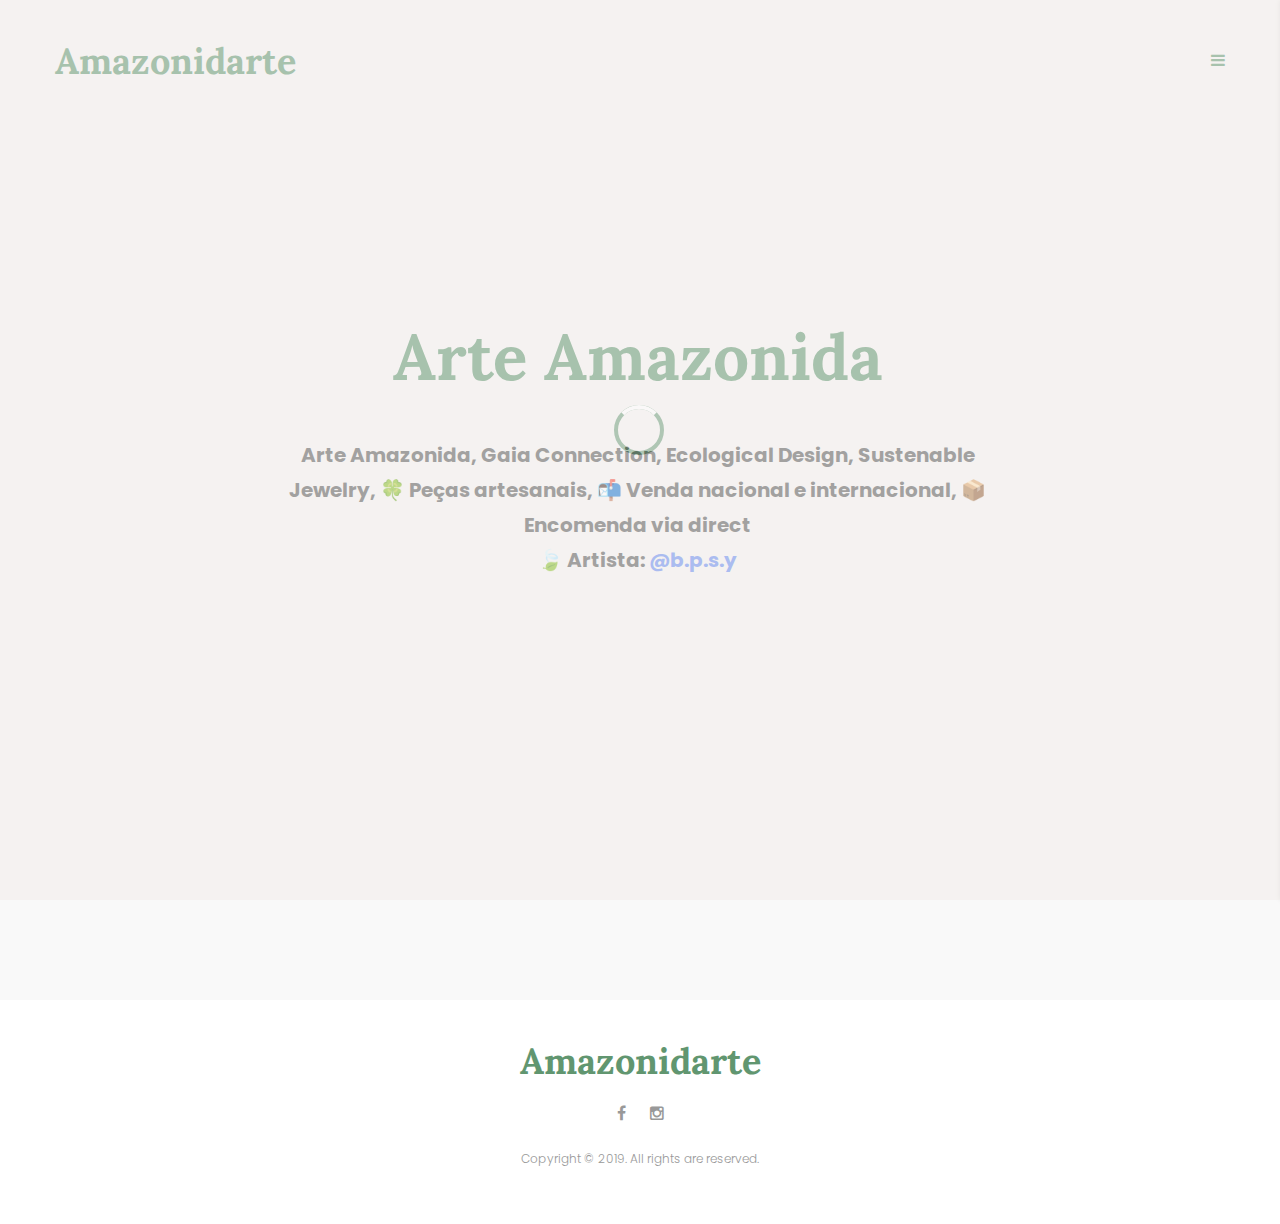
<file: index.html>
<!DOCTYPE html>
<html lang="pt-BR">
<head>
	
<script src="https://ajax.googleapis.com/ajax/libs/jquery/2.1.3/jquery.min.js" type="text/javascript"></script>
	<!-- set the encoding of your site -->
	<meta charset="UTF-8">
	<!-- set the viewport width and initial-scale on mobile devices -->
	<meta name="viewport" content="width=device-width, initial-scale=1.0">
	<!-- set the apple mobile web app capable -->
	<meta name="apple-mobile-web-app-capable" content="yes">
	<!-- set the HandheldFriendly -->
	<meta name="HandheldFriendly" content="True">
	<!-- set the apple mobile web app status bar style -->
	<meta name="apple-mobile-web-app-status-bar-style" content="black">
	<!-- set the description -->
	<meta name="description" content="Amazonidarte - Arte Amazonida, Gaia Connection, Ecological Design, Sustenable Jewelry, 🍀Peças artesanais, 📬Venda nacional e internacional, 📦Encomenda via direct">
	<meta name="keywords" content="Amazonidarte - Arte Amazonida, Gaia Connection, Ecological Design, Sustenable Jewelry, 🍀Peças artesanais, 📬Venda nacional e internacional, 📦Encomenda via direct">
	<meta name="author" content="Amazonidarte - Arte Amazonida, Gaia Connection, Ecological Design, Sustenable Jewelry, 🍀Peças artesanais, 📬Venda nacional e internacional, 📦Encomenda via direct">
	<!-- Page Title -->
	<title>Amazonidarte - Arte Amazonida, Gaia Connection, Ecological Design, Sustenable Jewelry, 🍀 Peças artesanais, 📬 Venda nacional e internacional, 📦 Encomenda via direct</title>
	<!-- include the site stylesheet -->
	<link href="https://fonts.googleapis.com/css?family=Lora:700%7cPoppins:300" rel="stylesheet">
	<!-- include the site stylesheet -->
	<link rel="stylesheet" href="css/bootstrap.css">
	<!-- include the site stylesheet -->
	<link rel="stylesheet" href="css/plugin-resets.css">
	<!-- include the site stylesheet -->
	<link rel="stylesheet" href="style.css">
	<!-- include the site stylesheet -->
	<link rel="stylesheet" href="css/responsive.css">
</head>
<body>
	<div id="wrapper">
		<div class="w1">
			<!-- start of preloader -->
			<div id="preloader" class="bg-grey">
				<div class="spinner spinner-round"></div>
			</div><!-- end of preloader -->
			<!-- start of page header -->
			<header id="header" class="nospace">
				<div class="holder bg-grey">
					<div class="container">
						<div class="row">
							<div class="col-xs-12">
								<!-- logo -->
								<a href="https://www.instagram.com/amazonidarte/" class="logo pull-left">Amazonidarte</a>
								<a href="#" class="menu-opener pull-right fa fa-bars"></a>
							</div>
						</div>
					</div>
				</div>
			</header><!-- end of page header -->
			<!-- start of side-bar -->
			<div class="side-bar bg-white side-push">
				<!-- logo -->
				<a href="#" class="logo pull-left">Amazonidarte</a>
				<!-- start of page navigation -->
				<nav id="nav">
					<ul class="list-unstyled">
						<li><a href="index.html">Início</a>
						</li>
						<li><a href="sobre.html">Sobre</a></li>
						<li><a href="contato.html">Contato</a></li>
					</ul>
				</nav><!-- end of page navigation -->
				<!-- footer of the page start here -->
				<footer class="footer">
					<!-- start of social -->
					<ul class="list-inline social">
						<li><a href="http://facebook.com/amazonidarte"><i class="fa fa-facebook" aria-hidden="true"></i></a></li>
						<li><a href="https://www.instagram.com/amazonidarte/"><i class="fa fa-instagram" aria-hidden="true"></i></a></li>
					</ul><!-- end of social -->
					<p>Copyright © 2019. Defremont Template.</p>
				</footer><!-- footer of the page end here -->
			</div><!-- end of side-bar -->
			<!-- main content wrapping section start here -->
			<main id="main">
				<!-- start of main-banner -->
				<section class="main-banner text-center section bg-grey center full" style="background-image: url(https://i.ibb.co/WnJDGLn/Untitled.jpg);">
					<div class="container">
						<div class="row">
							<div class="col-xs-12">
								<div class="caption">
									<div class="holder">
										<h1 class="heading">Arte Amazonida</h1>
										<p><b>Arte Amazonida, Gaia Connection, Ecological Design, Sustenable Jewelry, 🍀 Peças artesanais, 📬 Venda nacional e internacional, 📦 Encomenda via direct <br/> 🍃 Artista: <a href="https://www.instagram.com/b.p.s.y/">@b.p.s.y</a></b></p>
									</div>
								</div>
							</div>
						</div>
					</div>
				</section><!-- end of main-banner -->
				<div class="container">
					<!-- <div class="row">
						<div class="col-xs-12 pad-top-lg">
							<ul class="isotop-filter list-inline text-uppercase text-center mar-bottom-sm">
								<li class="active"><a href="#">Todos</a></li>
								<li><a href="#" data-filter=".filter1">Insetos</a></li>
								<li><a href="#" data-filter=".filter2">Plantas</a></li>
								<li><a href="#" data-filter=".filter3">Misto</a></li>
								<li><a href="#" data-filter=".filter4">Minerais</a></li>
							</ul>
						</div>
					</div> -->
				<!-- SnapWidget -->
			
				<script type="text/javascript">
					$(function(){
						// first script to pull posts
					  var accessToken = '5992881690.5f6d11e.3c1a633ac05e4a28b3f6907459359355'; // use your own token
					  $.getJSON('https://api.instagram.com/v1/users/self/media/recent/?access_token='+accessToken+'&callback=?',function (insta) {
						  
						$.each(insta.data,function (photos,src) {
						  if ( photos === 20 ) { return false; }
						  $('<a class="post2" href="' 
						  + this.link +
						  '"> <img src=" '
							+ this.images.low_resolution.url + 
							'" /><div class="innerText">'
							+ this.caption.text.substr(0, 100) + '...' +
							'</div></a>'
							).appendTo('#instafeed');
						}); 
					  });
					
});
				</script>
				<div class="header">
					  <div id="wrapper2">
						<div id="instafeed"></div>
					  </div>
				  </div>				  
				</div>
			</main><!-- main content wrapping section end here -->
			<!-- footer of the page start here -->
			<footer id="footer" class="bg-white">
				<div class="container">
					<div class="row">
						<div class="col-xs-12 text-center">
							<a href="#" class="logo">Amazonidarte</a>
							<!-- start of social -->
							<ul class="list-inline social">
								<li><a href="http://facebook.com/amazonidarte"><i class="fa fa-facebook" aria-hidden="true"></i></a></li>
								<li><a href="https://www.instagram.com/amazonidarte/"><i class="fa fa-instagram" aria-hidden="true"></i></a></li>
							</ul><!-- end of social -->
							<p>Copyright © 2019. All rights are reserved.</p>
						</div>
					</div>
				</div>
			</footer><!-- footer of the page end here -->
		</div>
		<!-- Back Top of the page -->
	    <span id="back-top" class="fa fa-angle-up main-bg-color"></span>
	</div>
	<script src="js/jquery.js"></script>
	<script src="js/plugins.js" defer></script>
	<script src="js/jquery.main.js" defer></script>
</body>
</html>
</file>
<file: style.css>
/*
Theme Name: Them - Minimal and Creative Portfolio HTML Template
Author: Htmlbeans
Author URI: 
Version: 1.0
Text Domain: Them - Minimal and Creative Portfolio
Tags: one-column, two-columns
Theme URI:
*/

/*------------------------------------------------------------------

1. import files
2. Global style classes
3. main wrapper styles / #wrapper
4. main styles / #main
5. page header styles / #header
6. page logo styles / .logo
7. page navigation styles / #nav
8. page sidebar styles / .side-bar
9. page main banner styles / .main-banner
10. page item styles / .item
11. page isotop filter styles / .isotop-filter
12. page portfolio box styles / .portfolio-box
13. page isotop box styles / .isotop-box
14. page social styles / .social
15. page footer styles / #footer
16. page fullscreen slider styles / .fullscreen-slider
17. page fullscreen slider 2 styles / .fullscreen-slider2
18. page main slider styles / .main-slider
19. page port view styles / .port-view
20. page portfolio detail styles / .portfolio-detail
21. page footer detail styles / .footer-detail
22. page page header styles / .page-header
23. page post styles / .post
24. page post more styles / .post-more
25. page contact section styles / .contact-section
26. page contact form styles / .contact-form
27	. page team styles / .team
28. page widget styles / .widget

-------------------------------------------------------------------*/

/*------------------------------------------------------------------
	1. import files
-------------------------------------------------------------------*/

@import url(https://fonts.googleapis.com/css?family=Raleway:300,400,700);


.post2 {
	font-size: 15px !important;
	line-height: 20px !important;
	max-width: 100%;
	min-height: 350px;
  text-decoration: none;
  text-align: center;
  transition: color 0.25s ease;
  border-radius: 0.3em;
  border: 1px solid gainsboro;
  float: left;
  color: #a5a5a5;
  box-shadow: 0 2px 4px #e6e6e6;
  background: #f6f6f6;
  display: inline-block;
  margin: 0 2px 15px;
  column-break-inside: avoid;
  opacity: 1;
  transition: all 0.2s ease;
}
.post2:hover {
  color: #619670;
  border-color: #a5a5a5;
}
.post2 img {
  width: 100%;
  max-width: 100%;
  border-radius: 3px;
}
.post2 .innerText{
margin: 10px;
}
#wrapper2 {
  width: 95%;
  max-width: 1400px;
  min-width: 100%;
  margin: 50px auto;
}
#instafeed {
  column-count: 3;
  column-gap: 15px;
  column-fill: auto;
}
.post2 p {
  font: 16px Arial, sans-serif;
  color: #333;
  margin: 0;
}
@media (min-width: 320px) {
  #instafeed {
    column-count: 1;
  }
}
@media (max-width: 320px) {
  #instafeed {
    column-count: 1;
  }
}
@media (min-width: 480px) {
  #instafeed {
    column-count: 2;
  }
}
@media (min-width: 780px) {
  #instafeed {
    column-count: 3;
  }
}
@media (min-width: 960px) {
  #instafeed {
    column-count: 4;
  }
}
@media (min-width: 1100px) {
  #instafeed {
    column-count: 5;
  }
}


.clearfix:after,
.widget:after,
.search-form:after,
.post-password-form p:after,
.navigation-single:after {
	content: "";
	display: block;
	clear: both;
}

.menu-opener2,
.menu-opener,
.top-nav a,
.isotop-filter a,
.load-more,
.social a {
	-webkit-transition: all .3s ease-in-out;
	transition: all .3s ease-in-out;
}

.ellipsis {
	white-space: nowrap; /* 1 */
	text-overflow: ellipsis; /* 2 */
	overflow: hidden;
}

img {
	max-width: 100%;
	height: auto;
}

.comment-form input[type="text"],
.search-form input[type="text"],
.post-password-form input[type="text"],
.comment-form
input[type="tel"],
.search-form
input[type="tel"],
.post-password-form
input[type="tel"],
.comment-form
input[type="email"],
.search-form
input[type="email"],
.post-password-form
input[type="email"],
.comment-form
input[type="search"],
.search-form
input[type="search"],
.post-password-form
input[type="search"],
.comment-form
input[type="password"],
.search-form
input[type="password"],
.post-password-form
input[type="password"],
.comment-form
input[type="url"],
.search-form
input[type="url"],
.post-password-form
input[type="url"],
.comment-form
input[type="date"],
.search-form
input[type="date"],
.post-password-form
input[type="date"],
.comment-form
textarea,
.search-form
textarea,
.post-password-form
textarea {
	-webkit-appearance: none;
	-webkit-border-radius: 0;
	border: 1px solid #999;
	padding: .5em .7em;
}

.comment-form input[type="text"]:focus,
.search-form input[type="text"]:focus,
.post-password-form input[type="text"]:focus,
.comment-form
  input[type="tel"]:focus,
.search-form
  input[type="tel"]:focus,
.post-password-form
  input[type="tel"]:focus,
.comment-form
  input[type="email"]:focus,
.search-form
  input[type="email"]:focus,
.post-password-form
  input[type="email"]:focus,
.comment-form
  input[type="search"]:focus,
.search-form
  input[type="search"]:focus,
.post-password-form
  input[type="search"]:focus,
.comment-form
  input[type="password"]:focus,
.search-form
  input[type="password"]:focus,
.post-password-form
  input[type="password"]:focus,
.comment-form
  input[type="url"]:focus,
.search-form
  input[type="url"]:focus,
.post-password-form
  input[type="url"]:focus,
.comment-form
  input[type="date"]:focus,
.search-form
  input[type="date"]:focus,
.post-password-form
  input[type="date"]:focus,
.comment-form
  textarea:focus,
.search-form
  textarea:focus,
.post-password-form
  textarea:focus {
	border-color: #333;
}

.comment-form input[type="text"]::-webkit-input-placeholder,
.search-form input[type="text"]::-webkit-input-placeholder,
.post-password-form input[type="text"]::-webkit-input-placeholder,
.comment-form
  input[type="tel"]::-webkit-input-placeholder,
.search-form
  input[type="tel"]::-webkit-input-placeholder,
.post-password-form
  input[type="tel"]::-webkit-input-placeholder,
.comment-form
  input[type="email"]::-webkit-input-placeholder,
.search-form
  input[type="email"]::-webkit-input-placeholder,
.post-password-form
  input[type="email"]::-webkit-input-placeholder,
.comment-form
  input[type="search"]::-webkit-input-placeholder,
.search-form
  input[type="search"]::-webkit-input-placeholder,
.post-password-form
  input[type="search"]::-webkit-input-placeholder,
.comment-form
  input[type="password"]::-webkit-input-placeholder,
.search-form
  input[type="password"]::-webkit-input-placeholder,
.post-password-form
  input[type="password"]::-webkit-input-placeholder,
.comment-form
  input[type="url"]::-webkit-input-placeholder,
.search-form
  input[type="url"]::-webkit-input-placeholder,
.post-password-form
  input[type="url"]::-webkit-input-placeholder,
.comment-form
  input[type="date"]::-webkit-input-placeholder,
.search-form
  input[type="date"]::-webkit-input-placeholder,
.post-password-form
  input[type="date"]::-webkit-input-placeholder,
.comment-form
  textarea::-webkit-input-placeholder,
.search-form
  textarea::-webkit-input-placeholder,
.post-password-form
  textarea::-webkit-input-placeholder {
	color: #ccc;
}

.comment-form input[type="text"]::-moz-placeholder,
.search-form input[type="text"]::-moz-placeholder,
.post-password-form input[type="text"]::-moz-placeholder,
.comment-form
  input[type="tel"]::-moz-placeholder,
.search-form
  input[type="tel"]::-moz-placeholder,
.post-password-form
  input[type="tel"]::-moz-placeholder,
.comment-form
  input[type="email"]::-moz-placeholder,
.search-form
  input[type="email"]::-moz-placeholder,
.post-password-form
  input[type="email"]::-moz-placeholder,
.comment-form
  input[type="search"]::-moz-placeholder,
.search-form
  input[type="search"]::-moz-placeholder,
.post-password-form
  input[type="search"]::-moz-placeholder,
.comment-form
  input[type="password"]::-moz-placeholder,
.search-form
  input[type="password"]::-moz-placeholder,
.post-password-form
  input[type="password"]::-moz-placeholder,
.comment-form
  input[type="url"]::-moz-placeholder,
.search-form
  input[type="url"]::-moz-placeholder,
.post-password-form
  input[type="url"]::-moz-placeholder,
.comment-form
  input[type="date"]::-moz-placeholder,
.search-form
  input[type="date"]::-moz-placeholder,
.post-password-form
  input[type="date"]::-moz-placeholder,
.comment-form
  textarea::-moz-placeholder,
.search-form
  textarea::-moz-placeholder,
.post-password-form
  textarea::-moz-placeholder {
	opacity: 1;
	color: #ccc;
}

.comment-form input[type="text"]:-moz-placeholder,
.search-form input[type="text"]:-moz-placeholder,
.post-password-form input[type="text"]:-moz-placeholder,
.comment-form
  input[type="tel"]:-moz-placeholder,
.search-form
  input[type="tel"]:-moz-placeholder,
.post-password-form
  input[type="tel"]:-moz-placeholder,
.comment-form
  input[type="email"]:-moz-placeholder,
.search-form
  input[type="email"]:-moz-placeholder,
.post-password-form
  input[type="email"]:-moz-placeholder,
.comment-form
  input[type="search"]:-moz-placeholder,
.search-form
  input[type="search"]:-moz-placeholder,
.post-password-form
  input[type="search"]:-moz-placeholder,
.comment-form
  input[type="password"]:-moz-placeholder,
.search-form
  input[type="password"]:-moz-placeholder,
.post-password-form
  input[type="password"]:-moz-placeholder,
.comment-form
  input[type="url"]:-moz-placeholder,
.search-form
  input[type="url"]:-moz-placeholder,
.post-password-form
  input[type="url"]:-moz-placeholder,
.comment-form
  input[type="date"]:-moz-placeholder,
.search-form
  input[type="date"]:-moz-placeholder,
.post-password-form
  input[type="date"]:-moz-placeholder,
.comment-form
  textarea:-moz-placeholder,
.search-form
  textarea:-moz-placeholder,
.post-password-form
  textarea:-moz-placeholder {
	color: #ccc;
}

.comment-form input[type="text"]:-ms-input-placeholder,
.search-form input[type="text"]:-ms-input-placeholder,
.post-password-form input[type="text"]:-ms-input-placeholder,
.comment-form
  input[type="tel"]:-ms-input-placeholder,
.search-form
  input[type="tel"]:-ms-input-placeholder,
.post-password-form
  input[type="tel"]:-ms-input-placeholder,
.comment-form
  input[type="email"]:-ms-input-placeholder,
.search-form
  input[type="email"]:-ms-input-placeholder,
.post-password-form
  input[type="email"]:-ms-input-placeholder,
.comment-form
  input[type="search"]:-ms-input-placeholder,
.search-form
  input[type="search"]:-ms-input-placeholder,
.post-password-form
  input[type="search"]:-ms-input-placeholder,
.comment-form
  input[type="password"]:-ms-input-placeholder,
.search-form
  input[type="password"]:-ms-input-placeholder,
.post-password-form
  input[type="password"]:-ms-input-placeholder,
.comment-form
  input[type="url"]:-ms-input-placeholder,
.search-form
  input[type="url"]:-ms-input-placeholder,
.post-password-form
  input[type="url"]:-ms-input-placeholder,
.comment-form
  input[type="date"]:-ms-input-placeholder,
.search-form
  input[type="date"]:-ms-input-placeholder,
.post-password-form
  input[type="date"]:-ms-input-placeholder,
.comment-form
  textarea:-ms-input-placeholder,
.search-form
  textarea:-ms-input-placeholder,
.post-password-form
  textarea:-ms-input-placeholder {
	color: #ccc;
}

.comment-form input[type="text"].placeholder,
.search-form input[type="text"].placeholder,
.post-password-form input[type="text"].placeholder,
.comment-form
  input[type="tel"].placeholder,
.search-form
  input[type="tel"].placeholder,
.post-password-form
  input[type="tel"].placeholder,
.comment-form
  input[type="email"].placeholder,
.search-form
  input[type="email"].placeholder,
.post-password-form
  input[type="email"].placeholder,
.comment-form
  input[type="search"].placeholder,
.search-form
  input[type="search"].placeholder,
.post-password-form
  input[type="search"].placeholder,
.comment-form
  input[type="password"].placeholder,
.search-form
  input[type="password"].placeholder,
.post-password-form
  input[type="password"].placeholder,
.comment-form
  input[type="url"].placeholder,
.search-form
  input[type="url"].placeholder,
.post-password-form
  input[type="url"].placeholder,
.comment-form
  input[type="date"].placeholder,
.search-form
  input[type="date"].placeholder,
.post-password-form
  input[type="date"].placeholder,
.comment-form
  textarea.placeholder,
.search-form
  textarea.placeholder,
.post-password-form
  textarea.placeholder {
	color: #ccc;
}

.widget {
	margin-bottom: 1.2em;
}

.widget ul {
	padding-left: 2em;
}

.widget select {
	min-width: 150px;
}

.comment-form label {
	display: block;
	padding-bottom: 4px;
}

.comment-form textarea {
	overflow: auto;
	margin: 0;
	height: 120px;
	min-height: 120px;
}

.comment-form textarea,
.comment-form input[type="text"] {
	margin: 0 4px 0 0;
	width: 300px;
}

.comment-form input[type="submit"] {
	display: block;
	float: none;
}

.post-password-form label {
	display: block;
}

.post-password-form input[type="password"] {
	margin: 0 4px 0 0;
	width: 300px;
}

.search-form input {
	float: left;
	height: 2em;
}

.search-form input[type="search"] {
	margin: 0 4px 0 0;
	width: 150px;
}

.post-password-form input {
	float: left;
	height: 2em;
}

.post-password-form input[type="password"] {
	width: 150px;
}

.comment-form input[type="submit"],
.post-password-form input[type="submit"],
.search-form input[type="submit"] {
	background: #333;
	color: #fff;
	height: 2em;
	border: none;
	padding: 0 .5em;
}

.comment-form input[type="submit"]:hover,
.post-password-form input[type="submit"]:hover,
.search-form input[type="submit"]:hover {
	opacity: .8;
}

.commentlist {
	margin: 0 0 1.2em;
}

.commentlist .edit-link {
	margin: 0;
}

.commentlist .avatar-holder {
	float: left;
	margin: 0 1.2em 4px 0;
}

.commentlist-item .commentlist-item {
	padding: 0;
}

.comment,
.commentlist-holder {
	overflow: hidden;
}

.commentlist-item .commentlist-item,
.commentlist-item + .commentlist-item {
	padding-top: 1.2em;
}

.widget_calendar #next {
	text-align: right;
}

.gallery-item dt {
	float: none;
	padding: 0;
}

.navigation,
.navigation-comments {
	position: relative;
	vertical-align: middle;
	margin-bottom: 1.2em;
}

.navigation .screen-reader-text,
.navigation-comments .screen-reader-text {
	position: absolute;
	left: -99999px;
}

.navigation .page-numbers,
.navigation-comments .page-numbers {
	display: inline-block;
	vertical-align: middle;
	padding: 0 .4em;
}

.navigation .next,
.navigation .prev,
.navigation-comments .next,
.navigation-comments .prev {
	display: inline-block;
	vertical-align: middle;
	max-width: 50%;
	background: #666;
	color: #fff;
	padding: .4em;
	text-decoration: none;
}

.navigation-single {
	margin-bottom: 1.2em;
}

.navigation-single .next,
.navigation-single .prev {
	float: left;
	vertical-align: middle;
	max-width: 50%;
	background: #666;
	color: #fff;
	text-decoration: none;
}

.navigation-single .next a,
.navigation-single .prev a {
	color: inherit;
	text-decoration: none;
	padding: .4em;
	display: block;
}

.navigation-single .next {
	float: right;
}

.wp-caption {
	max-width: 100%;
	clear: both;
	border: 1px solid #ccc;
	padding: .4em;
	margin-bottom: 1.2em;
}

.wp-caption img {
	margin: 0;
	vertical-align: top;
}

.wp-caption p {
	margin: .4em 0 0;
}

div.aligncenter {
	margin: 0 auto 1.2em;
}

img.aligncenter {
	display: block;
	margin: 0 auto;
}

.alignleft {
	float: left;
	margin: 0 1.2em 4px 0;
}

.alignright {
	float: right;
	margin: 0 0 4px 1.2em;
}

.mejs-container {
	margin-bottom: 1.2em;
}

.wp-caption-text,
.gallery,
.alignnone,
.gallery-caption,
.sticky,
.bypostauthor {
	height: auto;
}

/*------------------------------------------------------------------
	2. Global style classes
-------------------------------------------------------------------*/

.bg-grey {
	background-color: #f5f2f1;
}

.bg-grey2 {
	background-color: #f9f9f9;
}

.bg-white {
	background-color: #fff;
}

.bg-img-full {
	background-repeat: no-repeat;
	background-position: center;
	background-size: cover;
}

.bg-img-parallax {
	background-attachment: fixed;
}

.overlay {
	top: 0;
	left: 0;
	right: 0;
	bottom: 0;
	opacity: .75;
	position: absolute;
	pointer-events: none;
	background-color: #000;
}

.section {
	width: 100%;
	overflow: hidden;
	position: relative;
}

.mar-top-xs {
	margin-top: 30px;
}

.mar-top-sm {
	margin-top: 60px;
}

.mar-top-md {
	margin-top: 90px;
}

.pad-top-xs {
	padding-top: 30px;
}

.pad-top-sm {
	padding-top: 60px;
}

.pad-top-md {
	padding-top: 90px;
}

.mar-top-lg {
	margin-top: 185px;
}

.pad-top-lg {
	padding-top: 185px;
}

.pad-top-xs2 {
	padding-top: 12px;
}

.margin-zero {
	margin: 0 !important;
}

.mar-bottom-xs {
	margin-bottom: 30px;
}

.mar-bottom-sm {
	margin-bottom: 60px;
}

.mar-bottom-md {
	margin-bottom: 90px;
}

.pad-bottom-sm {
	padding-bottom: 60px;
}

.pad-bottom-xs {
	padding-bottom: 30px;
}

.pad-bottom-md {
	padding-bottom: 90px;
}

.mar-bottom-lg {
	margin-bottom: 185px;
}

.pad-bottom-lg {
	padding-bottom: 185px;
}

.visible-xs {
	display: none !important;
}

body {
	font-weight: 300;
	-moz-osx-font-smoothing: grayscale;
	-webkit-font-smoothing: antialiased;
}

.img-responsive2 {
	width: 100%;
	height: auto;
	display: block;
}

a {
	outline: 0 !important;
}

/*------------------------------------------------------------------
	3. main wrapper styles / #wrapper
-------------------------------------------------------------------*/

#wrapper {
	width: 100%;
	overflow: hidden;
	position: relative;
}

/*------------------------------------------------------------------
	4. main styles / #main
-------------------------------------------------------------------*/

#main {
	overflow: hidden;
	position: relative;
}

.w1 {
	position: relative;
	-webkit-transition: all ease .3s;
	transition: all ease .3s;
}

.nav-active .side-bar.side-push {
	margin-right: 0;
}

.nav-active .w1 {
	margin-right: 350px;
	margin-left: -350px;
}

.nav-active .w1.add {
	margin-left: 0;
	margin-right: 0;
}

.nav-active #header.sticky .holder {
	margin-right: 350px;
	margin-left: -350px;
}

.nav-active #header .logo {
	opacity: 0;
}

.nav-active .side-bar.style-full {
	opacity: 1;
	visibility: visible;
}

.nav-active2 .menu-opener2 {
	opacity: 0;
}

.nav-active2 #header #nav.style2 {
	opacity: 1;
	visibility: visible;
	-webkit-transform: translateX(0);
	-ms-transform: translateX(0);
	transform: translateX(0);
}

/*------------------------------------------------------------------
	5. page header styles / #header
-------------------------------------------------------------------*/

#header {
	z-index: 2;
	position: relative;
}

#header .holder {
	padding: 41px 0;
	-webkit-transition: all ease .3s;
	transition: all ease .3s;
}

#header #nav {
	float: right;
	font-size: 14px;
	font-weight: 300;
	line-height: 32px;
}

#header #nav.style2 {
	opacity: 0;
	visibility: hidden;
	-webkit-transition: all ease .3s;
	transition: all ease .3s;
	-webkit-transform: translateX(150px);
	-ms-transform: translateX(150px);
	transform: translateX(150px);
}

#header #nav li {
	margin: 0;
	padding: 6px 18px;
	position: relative;
	vertical-align: top;
}

#header #nav li:hover .drop {
	opacity: 1;
	visibility: visible;
	-webkit-transform: translateY(0);
	-ms-transform: translateY(0);
	transform: translateY(0);
}

#header #nav li:hover > a {
	color: #bcaaa4;
}

#header #nav a {
	display: block;
}

#header #nav a:hover {
	color: #bcaaa4;
}

#header #nav .drop {
	left: 0;
	top: 100%;
	opacity: 0;
	width: 160px;
	padding: 10px 0;
	position: absolute;
	visibility: hidden;
	background: #619670;
	-webkit-transition: all ease .3s;
	transition: all ease .3s;
	-webkit-transform: translateY(50px);
	-ms-transform: translateY(50px);
	transform: translateY(50px);
}

#header #nav .drop.add {
	width: 210px;
}

#header #nav .drop li {
	padding: 0;
}

#header #nav .drop a {
	color: #fff;
	display: block;
	padding: 0 20px;
	-webkit-transition: all ease .3s;
	transition: all ease .3s;
}

#header #nav .drop a:hover {
	color: #bcaaa4;
}

#header.nospace .holder {
	top: 0;
	left: 0;
	right: 0;
	position: absolute;
}

#header.sticky .holder {
	padding: 20px 0;
	position: fixed;
	background: #f5f2f1;
	box-shadow: 0 0 20px rgba(0, 0, 0, .2);
}

/*------------------------------------------------------------------
	6. page logo styles / .logo
-------------------------------------------------------------------*/

.logo {
	color: #619670;
	-webkit-transition: all ease .4s;
	transition: all ease .4s;
	font: 700 36px/40px "Lora", "Helvetica Neue", Helvetica, Arial, sans-serif;
}

.logo a {
	color: #619670;
	-webkit-transition: all ease .4s;
	transition: all ease .4s;
}

.menu-opener2,
.menu-opener {
	color: #619670;
	font-size: 16px;
	line-height: 40px;
}

/*------------------------------------------------------------------
	7. page navigation styles / #nav
-------------------------------------------------------------------*/

#nav {
	font-weight: 500;
}

#nav ul {
	margin: 0;
}

#nav li {
	margin: 0 0 8px;
}

#nav .drop {
	margin: 0 0 11px;
	font-weight: 300;
	padding-left: 5.7%;
}

#nav .drop li {
	margin: 0;
}

#nav .drop a {
	color: #999;
}

#nav a {
	color: #595959;
	-webkit-transition: all ease .3s;
	transition: all ease .3s;
}

/*------------------------------------------------------------------
	8. page sidebar styles / .side-bar
-------------------------------------------------------------------*/

.side-bar {
	z-index: 2;
	float: left;
	width: 18.3%;
	height: 100vh;
	min-width: 260px;
	overflow-y: auto;
	position: relative;
	box-shadow: 0 0 5px rgba(0, 0, 0, .1);
}

.side-bar:after {
	top: 0;
	left: 0;
	right: 0;
	content: "";
	height: 110px;
	background: #fff;
	position: absolute;
}

.side-bar:before {
	left: 0;
	right: 0;
	bottom: 0;
	z-index: 1;
	content: "";
	height: 150px;
	background: #fff;
	position: absolute;
}

.side-bar .logo {
	top: 65px;
	left: 14%;
	z-index: 2;
	position: absolute;
	background: #fff;
}

.side-bar #nav {
	width: 100%;
	height: 100vh;
	display: table;
	overflow-y: auto;
	vertical-align: middle;
}

.side-bar #nav > ul {
	display: table-cell;
	vertical-align: middle;
	padding: 40px 5% 80px 13.5%;
}

.side-bar #nav .drop-link {
	position: relative;
	vertical-align: top;
	display: inline-block;
}

.side-bar #nav .drop-link:after {
	width: 6px;
	height: 6px;
	content: " ";
	margin: -1px 0 0 10px;
	display: inline-block;
	vertical-align: middle;
	border: solid #595959;
	border-width: 1px 1px 0 0;
	-webkit-transition: all ease .3s;
	transition: all ease .3s;
	-webkit-transform: rotate(45deg);
	-ms-transform: rotate(45deg);
	transform: rotate(45deg);
}

.side-bar #nav .drop-link.active:after {
	margin: -5px 0 0 10px;
	-webkit-transform: rotate(135deg);
	-ms-transform: rotate(135deg);
	transform: rotate(135deg);
}

.side-bar #nav .drop {
	display: none;
}

.side-bar .footer {
	right: 0;
	padding: 0;
	z-index: 2;
	left: 13.9%;
	bottom: 55px;
	color: #999;
	position: absolute;
}

.side-bar .footer p {
	font-size: 12px;
	letter-spacing: .6px;
}

.side-bar .social {
	padding: 0 0 19px;
}

.side-bar .social li {
	padding: 0 5.6% 0 0;
}

.side-bar .close {
	top: 40px;
	left: 50%;
	z-index: 3;
	color: #999;
	position: fixed;
	-webkit-transition: all .3s ease .3s;
	transition: all .3s ease .3s;
	-webkit-transform: translateX(-50%);
	-ms-transform: translateX(-50%);
	transform: translateX(-50%);
}

.side-bar .close:hover {
	color: #bcaaa4;
}

.side-bar.side-push {
	top: 0;
	right: 0;
	bottom: 0;
	width: 350px;
	position: fixed;
	margin-right: -350px;
	-webkit-transition: all ease .3s;
	transition: all ease .3s;
}

.side-bar.style-full {
	left: 0;
	right: 0;
	opacity: 0;
	width: 100%;
	font-size: 24px;
	position: fixed;
	line-height: 36px;
	visibility: hidden;
	-webkit-transition: all ease .3s;
	transition: all ease .3s;
}

.side-bar.style-full:after,
.side-bar.style-full:before {
	display: none;
}

.side-bar.style-full #nav a {
	color: #619670;
}

.side-bar.style-full #nav a:hover {
	color: #bcaaa4;
}

.side-bar.style-full #nav .drop {
	margin: 0;
	padding: 0;
	font-size: 14px;
	line-height: 32px;
}

.side-bar.style-full #nav .drop a {
	color: #595959;
}

.side-bar.style-full #nav .drop a:hover {
	color: #bcaaa4;
}

.side-bar.style-full #nav > ul {
	padding: 20px;
}

/*------------------------------------------------------------------
	9. page main banner styles / .main-banner
-------------------------------------------------------------------*/

.main-banner {
	font-size: 20px;
	line-height: 35px;
	background-position: center;
	background-repeat: no-repeat;
}

.main-banner .heading {
	color: #619670;
	margin: 0 0 46px;
	font: 700 64px/70px "Lora", "Helvetica Neue", Helvetica, Arial, sans-serif;
}

.main-banner p {
	margin: 0;
	max-width: 760px;
}

.main-banner .bg {
	max-width: 700px;
	margin-left: 30px;
	padding: 50px 50px;
	vertical-align: top;
	display: inline-block;
	background: rgba(255, 255, 255, .7);
}

.main-banner.full .caption {
	height: 100vh;
	white-space: nowrap;
	text-align: center;
}

.main-banner.full .caption:after {
	content: "";
	display: inline-block;
	vertical-align: middle;
	width: 0;
	min-height: 100%;
}

.main-banner.full .caption > * {
	white-space: normal;
	display: inline-block;
	vertical-align: middle;
	max-width: 99%;
}

.main-banner.center p {
	margin: 0 auto;
}

.grid-sizer {
	width: 33.33%;
}

/*------------------------------------------------------------------
	10. page item styles / .item
-------------------------------------------------------------------*/

.item {
	float: left;
}

.item.col2 {
	width: 50%;
}

.item.col4 {
	width: 25%;
}

.item.col3 {
	width: 33.3%;
}

.item.col5 {
	width: 16.66%;
}

.item.col2half {
	width: 66.66%;
}

.item .portfolio-box {
	margin: 0 12px 24px;
}

.item.add .portfolio-box {
	margin: 0 24px 24px;
}

.item.add2 .portfolio-box {
	margin: 0;
}

/*------------------------------------------------------------------
	11. page isotop filter styles / .isotop-filter
-------------------------------------------------------------------*/

.top-nav,
.isotop-filter {
	margin-left: 0;
}

.top-nav li,
.isotop-filter li {
	padding: 0 1.2%;
}

.top-nav .active a,
.isotop-filter .active a {
	color: #bcaaa4;
}

.top-nav a,
.isotop-filter a {
	color: #619670;
}

.top-nav a:hover,
.isotop-filter a:hover {
	color: #bcaaa4;
}

/*------------------------------------------------------------------
	12. page portfolio box styles / .portfolio-box
-------------------------------------------------------------------*/

.portfolio-box {
	overflow: hidden;
	position: relative;
	box-shadow: 0 0 5px rgba(0, 0, 0, .1);
}

.portfolio-box.active .over,
.portfolio-box:hover .over {
	opacity: 1;
	visibility: visible;
}

.portfolio-box.active .over .fa,
.portfolio-box.active .over .txt,
.portfolio-box.active .over .heading,
.portfolio-box:hover .over .fa,
.portfolio-box:hover .over .txt,
.portfolio-box:hover .over .heading {
	opacity: 1;
	-webkit-transform: translateY(0);
	-ms-transform: translateY(0);
	transform: translateY(0);
	-webkit-transition: all ease .3s;
	transition: all ease .3s;
}

.portfolio-box.top-left {
	text-align: left;
}

.portfolio-box.top-left .over .holder .frame {
	vertical-align: top;
}

.portfolio-box.top-right {
	text-align: right;
}

.portfolio-box.top-right .over .holder .frame {
	vertical-align: top;
}

.portfolio-box.bottom-left {
	text-align: left;
}

.portfolio-box.bottom-left .over .holder .frame {
	vertical-align: bottom;
}

.portfolio-box.bottom-right {
	text-align: right;
}

.portfolio-box.bottom-right .over .holder .frame {
	vertical-align: bottom;
}

.portfolio-box .over {
	top: 0;
	left: 0;
	right: 0;
	bottom: 0;
	opacity: 0;
	visibility: hidden;
	position: absolute;
	background: #fff;
	-webkit-transition: all ease .2s;
	transition: all ease .2s;
}

.portfolio-box .over .holder {
	width: 100%;
	height: 100%;
	display: table;
}

.portfolio-box .over .holder .frame {
	width: 100%;
	padding: 20px 30px;
	display: table-cell;
	vertical-align: middle;
}

.portfolio-box .heading {
	opacity: 0;
	color: #619670;
	margin: 0 0 10px;
	-webkit-transform: translateY(-40px);
	-ms-transform: translateY(-40px);
	transform: translateY(-40px);
	-webkit-transition: all .2s ease .3s;
	transition: all .2s ease .3s;
	font: 700 24px/30px "Lora", "Helvetica Neue", Helvetica, Arial, sans-serif;
}

.portfolio-box .heading a {
	color: #619670;
	-webkit-transition: all ease .3s;
	transition: all ease .3s;
}

.portfolio-box .heading a:hover {
	color: #bcaaa4;
}

.portfolio-box .txt {
	opacity: 0;
	display: block;
	color: #bcaaa4;
	-webkit-transform: translateY(40px);
	-ms-transform: translateY(40px);
	transform: translateY(40px);
	-webkit-transition: all .3s ease .3s;
	transition: all .3s ease .3s;
}

.portfolio-box .txt a {
	color: #bcaaa4;
	-webkit-transition: all ease .3s;
	transition: all ease .3s;
}

.portfolio-box .txt a:hover {
	color: #619670;
}

.portfolio-box .fa {
	opacity: 0;
	width: 50px;
	margin: 0 5px;
	color: #bcaaa4;
	font-size: 20px;
	line-height: 50px;
	border-radius: 50%;
	border: 1px solid #bcaaa4;
	-webkit-transform: translateY(-40px);
	-ms-transform: translateY(-40px);
	transform: translateY(-40px);
	-webkit-transition: all .2s ease .3s;
	transition: all .2s ease .3s;
}

.portfolio-box .fa + .fa {
	-webkit-transform: translateY(40px);
	-ms-transform: translateY(40px);
	transform: translateY(40px);
}

.portfolio-box .fa:hover {
	color: #619670;
	border-color: #619670;
}

.portfolio-box .img-full {
	height: 100vh;
	white-space: nowrap;
	text-align: center;
}

.portfolio-box .img-full:after {
	content: "";
	display: inline-block;
	vertical-align: middle;
	width: 0;
	min-height: 100%;
}

.portfolio-box .img-full > * {
	white-space: normal;
	display: inline-block;
	vertical-align: middle;
	max-width: 99%;
}

.portfolio-box.large {
	box-shadow: 0 0 2px rgba(0, 0, 0, .1);
}

.portfolio-box.large .heading {
	font-size: 36px;
	line-height: 48px;
}

.portfolio-box.style2 .img-full {
	height: 79vh;
}

.portfolio-box.style2 .over {
	top: auto;
	left: auto;
	opacity: 1;
	right: auto;
	height: 21vh;
	bottom: auto;
	position: relative;
	visibility: visible;
	background: #f9f9f9;
}

.portfolio-box.style2 .over .frame {
	padding: 0;
	position: relative;
}

.portfolio-box.style2 .over .holder {
	margin: 0 auto;
	max-width: 506px;
	position: relative;
}

.portfolio-box.style2 .over .txt,
.portfolio-box.style2 .over .heading {
	opacity: 1;
	visibility: visible;
	-webkit-transform: translate(0);
	-ms-transform: translate(0);
	transform: translate(0);
}

.portfolio-box.style3 {
	box-shadow: none;
}

.portfolio-box.style3 img {
	box-shadow: 0 0 2px rgba(0, 0, 0, .1);
}

.portfolio-box.style3 .over {
	position: static;
	background: transparent;
}

.portfolio-box.style3 .over .holder {
	width: auto;
	height: auto;
	display: block;
}

.portfolio-box.style3 .over .holder .frame {
	padding: 7%;
	width: auto;
	padding: auto;
	display: block;
}

.portfolio-box.style4 .img-full {
	height: 79vh;
}

.portfolio-box.style4 .over {
	opacity: 1;
	display: block;
	padding: 30px 0;
	position: static;
	background: #f9f9f9;
	visibility: visible;
}

.portfolio-box.style4 .over .frame {
	padding: 0;
	position: relative;
}

.portfolio-box.style4 .over .holder {
	margin: 0 auto;
	max-width: 506px;
	position: relative;
}

.portfolio-box.style4 .over .txt,
.portfolio-box.style4 .over .heading {
	opacity: 1;
	visibility: visible;
	-webkit-transform: translate(0);
	-ms-transform: translate(0);
	transform: translate(0);
}

/*------------------------------------------------------------------
	13. page isotop box styles / .isotop-box
-------------------------------------------------------------------*/

.isotop-box {
	overflow: hidden;
	margin-bottom: 38px;
}

#isotop-holder2,
#isotop-holder {
	margin-bottom: 38px;
}

.load-holder {
	margin-bottom: 176px;
}

.load-more {
	color: #b9b9b9;
	line-height: 1;
	font-size: 24px;
}

.load-more:hover {
	color: #bcaaa4;
}

/*------------------------------------------------------------------
	14. page social styles / .social
-------------------------------------------------------------------*/

.social {
	margin: 0;
	padding: 18px 0 21px;
}

.social li {
	padding: 0 10px;
}

.social a {
	color: #999;
}

.social a:hover {
	color: #619670;
}

/*------------------------------------------------------------------
	15. page footer styles / #footer
-------------------------------------------------------------------*/

#footer {
	color: #999;
	padding: 41px 0;
}

#footer p {
	font-size: 12px;
}

/*------------------------------------------------------------------
	16. page fullscreen slider styles / .fullscreen-slider
-------------------------------------------------------------------*/

.fullscreen-slider {
	padding-right: 48px;
}

.fullscreen-slider .slick-arrow {
	top: 50%;
	border: 0;
	padding: 0;
	z-index: 2;
	right: 17px;
	width: 15px;
	font-size: 0;
	height: 15px;
	line-height: 0;
	margin: 17px 0 0;
	position: absolute;
	background: transparent;
	-webkit-transition: all ease .3s;
	transition: all ease .3s;
	border: solid #999;
	border-width: 5px 5px 0 0;
	-webkit-transform: translateY(-50%) rotate(135deg);
	-ms-transform: translateY(-50%) rotate(135deg);
	transform: translateY(-50%) rotate(135deg);
}

.fullscreen-slider .slick-arrow:hover {
	color: #f9f9f9;
}

.fullscreen-slider .slick-prev {
	margin: -17px 0 0;
	-webkit-transform: translateY(-50%) rotate(-45deg);
	-ms-transform: translateY(-50%) rotate(-45deg);
	transform: translateY(-50%) rotate(-45deg);
}

/*------------------------------------------------------------------
	17. page fullscreen slider 2 styles / .fullscreen-slider2
-------------------------------------------------------------------*/

.fullscreen-slider2 .arrow {
	top: 37%;
	margin: 0;
	border: 0;
	padding: 0;
	color: #999;
	font-size: 24px;
	position: absolute;
	background: transparent;
	-webkit-transition: all .4s ease;
	transition: all .4s ease;
}

.fullscreen-slider2 .arrow:hover {
	color: #bcaaa4;
}

.fullscreen-slider2 .prev_them {
	left: -25px;
}

.fullscreen-slider2 .next_them {
	right: -25px;
}

/*------------------------------------------------------------------
	18. page main slider styles / .main-slider
-------------------------------------------------------------------*/

.main-slider {
	padding-right: 30px;
}

.main-slider .slick-dots {
	top: 50%;
	margin: 0;
	padding: 0;
	right: 15px;
	list-style: none;
	position: absolute;
	-webkit-transform: translateY(-50%);
	-ms-transform: translateY(-50%);
	transform: translateY(-50%);
}

.main-slider .slick-dots li {
	height: 25px;
	list-style: none;
}

.main-slider .slick-dots li.slick-active button {
	background: #619670;
}

.main-slider button {
	margin: 0;
	border: 0;
	padding: 0;
	width: 15px;
	height: 15px;
	overflow: hidden;
	border-radius: 50%;
	text-indent: -9999px;
	background: transparent;
	-webkit-transition: all .4s ease;
	transition: all .4s ease;
	border: 2px solid #619670;
}

/*------------------------------------------------------------------
	19. page port view styles / .port-view
-------------------------------------------------------------------*/

.port-view {
	padding: 0 12px;
	overflow: hidden;
}

.port-view .column {
	width: 17%;
	float: left;
	padding: 114px 12px;
	-webkit-transition: all ease .5s;
	transition: all ease .5s;
}

.port-view .column:hover,
.port-view .column.active {
	width: 32%;
	padding: 6px 12px;
}

.port-view .column.active .txt,
.port-view .column.active .over,
.port-view .column.active .heading {
	opacity: 1;
	visibility: visible;
	-webkit-transform: translateY(0);
	-ms-transform: translateY(0);
	transform: translateY(0);
}

/*------------------------------------------------------------------
	20. page portfolio detail styles / .portfolio-detail
-------------------------------------------------------------------*/

.portfolio-detail {
	font-size: 18px;
	line-height: 32px;
}

.portfolio-detail .heading {
	color: #619670;
	margin: 0 0 60px;
	font: 700 64px/88px "Lora", "Helvetica Neue", Helvetica, Arial, sans-serif;
}

.portfolio-detail p {
	margin: 0 0 54px;
}

.portfolio-detail dl {
	color: #b9b9b9;
	margin: 0 0 49px;
	padding: 0 0 0 4.4%;
	font: 700 18px/32px "Lora", "Helvetica Neue", Helvetica, Arial, sans-serif;
}

.portfolio-detail dl dd,
.portfolio-detail dl dt {
	font-weight: normal;
	display: inline-block;
	vertical-align: middle;
}

.portfolio-detail dl dd {
	padding: 0 4.7% 0 0;
}

.portfolio-detail .text-box {
	padding: 173px 0 42px;
}

.portfolio-detail .social {
	font-size: 22px;
}

.portfolio-detail .social a {
	color: #595959;
}

/*------------------------------------------------------------------
	21. page footer detail styles / .footer-detail
-------------------------------------------------------------------*/

.footer-detail {
	padding: 122px 0 185px;
	font: italic 18px/32px "Lora", "Helvetica Neue", Helvetica, Arial, sans-serif;
}

.footer-detail a {
	color: #999;
	-webkit-transition: all ease .4s;
	transition: all ease .4s;
}

.footer-detail a:hover {
	color: #619670;
}

.footer-detail .fa {
	margin: 0 33px;
	font-size: 24px;
	vertical-align: middle;
}

.footer-detail .social {
	font-size: 22px;
	margin: 0 0 16px;
}

.footer-detail .social a {
	color: #595959;
}

.footer-detail .social .fa {
	margin: 0;
	font-size: 22px;
}

.footer-detail.border {
	border-top: 1px solid #ececec;
}

.footer-detail.add {
	padding: 51px 0 185px;
}

/*------------------------------------------------------------------
	22. page page header styles / .page-header
-------------------------------------------------------------------*/

.page-header {
	margin: 0;
	border: 0;
	padding: 248px 0 188px;
}

.page-header .heading {
	margin: 0;
	color: #619670;
	font: 700 64px/88px "Lora", "Helvetica Neue", Helvetica, Arial, sans-serif;
}

.page-header.add {
	padding: 171px 0 163px;
}

/*------------------------------------------------------------------
	23. page post styles / .post
-------------------------------------------------------------------*/

.post {
	font-size: 18px;
	margin: 0 0 63px;
	line-height: 32px;
}

.post .img {
	box-shadow: 0 0 3px rgba(0, 0, 0, .1);
}

.post .text {
	padding: 40px 10.2% 0;
}

.post .heading {
	color: #619670;
	margin: 0 0 30px;
	font: 700 36px/48px "Lora", "Helvetica Neue", Helvetica, Arial, sans-serif;
}

.post .heading a {
	color: #619670;
	-webkit-transition: all ease .4s;
	transition: all ease .4s;
}

.post .heading a:hover {
	color: #bcaaa4;
}

.post .list {
	color: #bcaaa4;
	font-size: 16px;
}

.post .list a {
	color: #bcaaa4;
	-webkit-transition: all ease .4s;
	transition: all ease .4s;
}

.post .list a:hover {
	color: #619670;
}

.post .list .fa {
	padding: 0 6px 0 0;
}

.post .list li {
	padding: 0 13px 0 6px;
}

.post p {
	margin: 0 0 35px;
}

.post blockquote {
	border: 0;
	color: #619670;
	margin: 0 0 58px;
	line-height: 32px;
	padding: 10px 6% 0;
	font-style: italic;
	font-family: "Lora", "Helvetica Neue", Helvetica, Arial, sans-serif;
}

.post .tags {
	display: block;
	color: #b9b9b9;
	font-size: 18px;
	font-weight: 700;
	line-height: 36px;
	font-style: italic;
	font-family: "Lora", "Helvetica Neue", Helvetica, Arial, sans-serif;
}

.post .tags a {
	color: #b9b9b9;
	-webkit-transition: all ease .4s;
	transition: all ease .4s;
}

.post .tags a:hover {
	color: #619670;
}

.post.detail .heading {
	font-size: 64px;
	margin: 0 0 20px;
	line-height: 88px;
}

.post.detail .text {
	padding: 170px 0 0;
}

.post.detail .list {
	margin: 0 0 56px;
}

.post.detail p {
	margin: 0 0 50px;
}

.post.style2 .heading {
	margin: 0 0 44px;
}

/*------------------------------------------------------------------
	24. page post more styles / .post-more
-------------------------------------------------------------------*/

.post-more {
	padding: 13px;
	color: #619670;
	display: block;
	font-size: 24px;
	margin: 0 0 6px;
	box-shadow: 0 0 3px rgba(0, 0, 0, .1);
}

/*------------------------------------------------------------------
	25. page contact section styles / .contact-section
-------------------------------------------------------------------*/

.contact-section {
	padding-bottom: 43px;
}

.contact-section .title {
	display: block;
	color: #619670;
	margin: 0 0 15px;
	font: 700 24px/36px "Lora", "Helvetica Neue", Helvetica, Arial, sans-serif;
}

.contact-section .title a {
	color: #619670;
	-webkit-transition: all ease .4s;
	transition: all ease .4s;
}

.contact-section .title a:hover {
	color: #bcaaa4;
}

.contact-section address {
	font-size: 18px;
	margin: 0 0 58px;
	line-height: 32px;
}

.contact-section .phone {
	display: block;
	font-size: 18px;
	margin: 0 0 54px;
	max-width: 250px;
	line-height: 31px;
}

.contact-section .phone a {
	color: #595959;
	vertical-align: top;
	display: inline-block;
}

.contact-section .email {
	display: block;
	font-size: 18px;
	margin: 0 0 54px;
	max-width: 250px;
	line-height: 31px;
}

.contact-section .email a {
	color: #595959;
	vertical-align: top;
	display: inline-block;
}

/*------------------------------------------------------------------
	26. page contact form styles / .contact-form
-------------------------------------------------------------------*/

.contact-form {
	overflow: hidden;
	padding: 4px 0 0;
}

.contact-form .form-control {
	margin: 0;
	height: 48px;
	color: #b9b9b9;
	font-size: 16px;
	overflow: hidden;
	border-radius: 0;
	box-shadow: none;
	padding: 8px 23px;
	line-height: 32px;
	border-color: #b9b9b9;
}

.contact-form .form-group {
	margin: 0 0 32px;
}

.contact-form .form-group.has-error .form-control {
	color: red;
	border-color: red;
}

.contact-form textarea.form-control {
	resize: none;
	height: 192px;
	overflow: auto;
}

.contact-form .btn {
	border: 0;
	color: #fff;
	font-size: 12px;
	border-radius: 0;
	padding: 10px 38px;
	background: #619670;
	border: 1px solid #619670;
	text-transform: uppercase;
	-webkit-transition: all ease .3s;
	transition: all ease .3s;
}

.contact-form .btn:hover {
	color: #619670;
	border-color: #619670;
	background: transparent;
}

.map {
	width: 100%;
	height: 600px;
}

.num-counter {
	display: block;
	margin: 0 0 10px;
	font: 700 48px/46px "Lora", "Helvetica Neue", Helvetica, Arial, sans-serif;
}

.counter-text {
	display: block;
	font-size: 18px;
	margin: 0 0 10px;
	line-height: 32px;
}

.team-section {
	margin: 0 -12px;
	overflow: hidden;
}

.team-section .col3 {
	margin: 0px auto;
	width: 33.33%;
	padding: 0 12px;
}

/*------------------------------------------------------------------
	27. page team styles / .team
-------------------------------------------------------------------*/

.team {
	position: relative;
}

.team:hover .over {
	opacity: 1;
	visibility: visible;
	-webkit-transform: scale(1);
	-ms-transform: scale(1);
	transform: scale(1);
}

.team .over {
	top: 0;
	bottom: 0;
	left: 12px;
	opacity: 0;
	right: 12px;
	background: #fff;
	position: absolute;
	visibility: hidden;
	-webkit-transform: scale(.5);
	-ms-transform: scale(.5);
	transform: scale(.5);
	-webkit-transition: all ease .3s;
	transition: all ease .3s;
	box-shadow: 0 0 20px rgba(0, 0, 0, .2);
}

.team .holder {
	width: 100%;
	height: 100%;
	display: table;
	vertical-align: middle;
}

.team .frame {
	width: 100%;
	display: table-cell;
	vertical-align: middle;
}

.team .subtitle {
	display: block;
	margin: 0 0 4px;
	font: 700 24px/36px "Lora", "Helvetica Neue", Helvetica, Arial, sans-serif;
}

.team .title {
	display: block;
	color: #bcaaa4;
	font-size: 16px;
	margin: 0 0 34px;
	line-height: 32px;
	text-transform: uppercase;
}

.team .social {
	padding: 0;
	font-size: 21px;
}

/*------------------------------------------------------------------
	28. page widget styles / .widget
-------------------------------------------------------------------*/

.widget {
	margin: 0 0 50px;
	background: #fff;
	padding: 12px 25px 1px;
	box-shadow: 0 0 5px rgba(0, 0, 0, .1);
}

.widget .heading {
	color: #595959;
	margin: 0 0 22px;
	padding: 0 0 16px;
	border-bottom: 1px dotted #f2f2f2;
	font: 700 20px/36px "Lora", "Helvetica Neue", Helvetica, Arial, sans-serif;
}

.widget.recent-widget ul {
	margin: 0;
	padding: 0;
}

.widget.recent-widget ul li {
	overflow: hidden;
	margin: 0 0 16px;
}

.widget.recent-widget ul .img {
	float: left;
	max-width: 64px;
	margin-right: 8%;
}

.widget.recent-widget ul .holder {
	overflow-x: hidden;
}

.widget.recent-widget ul .text {
	display: block;
	color: #595959;
	margin: -8px 0 5px;
	font: 14px/24px "Lora", "Helvetica Neue", Helvetica, Arial, sans-serif;
}

.widget.recent-widget ul .text a {
	color: #595959;
	-webkit-transition: all ease .3s;
	transition: all ease .3s;
}

.widget.recent-widget ul .text a:hover {
	color: #bcaaa4;
}

.widget.recent-widget ul .cat {
	color: #999;
	font-size: 12px;
	-webkit-transition: all ease .3s;
	transition: all ease .3s;
}

.widget.recent-widget ul .cat:hover {
	color: #bcaaa4;
}

.widget.nav-widget ul {
	margin: 0;
	padding: 0 0 2px;
	font: 14px/18px "Lora", "Helvetica Neue", Helvetica, Arial, sans-serif;
}

.widget.nav-widget ul li {
	margin: 0 0 18px;
}

.widget.nav-widget ul a {
	color: #595959;
	-webkit-transition: all ease .3s;
	transition: all ease .3s;
}

.widget.nav-widget ul a:hover {
	color: #bcaaa4;
}

.widget.tags-widget {
	font-size: 14px;
	line-height: 24px;
}

.widget.tags-widget a {
	color: #619670;
	-webkit-transition: all ease .3s;
	transition: all ease .3s;
}

.widget.tags-widget a:hover {
	color: #bcaaa4;
}

.widget.tags-widget .tags {
	display: block;
	margin: 0 0 20px;
}

#back-top {
	bottom: 0;
	opacity: 0;
	z-index: 9;
	right: 20px;
	width: 50px;
	color: #fff;
	height: 50px;
	z-index: 9999;
	cursor: pointer;
	font-size: 25px;
	position: fixed;
	line-height: 47px;
	text-align: center;
	border-radius: 3px;
	background: #252525;
	-webkit-transition: all .6s ease;
	transition: all .6s ease;
	-webkit-transform: translateY(40px);
	transform: translateY(40px);
	-ms-transform: translateY(40px);
	-webkit-transition: all .6s ease;
	-webkit-transform: translateY(40px);
}

#back-top.show {
	opacity: 1;
	transform: translateY(-20px);
	-ms-transform: translateY(-20px);
	-webkit-transform: translateY(-20px);
}

#back-top:hover {
	opacity: .9;
}

#preloader {
	top: 0;
	left: 0;
	right: 0;
	bottom: 0;
	z-index: 9999;
	position: fixed;
}

.spinner {
	top: 45%;
	left: 48%;
	width: 50px;
	height: 50px;
	position: absolute;
	vertical-align: top;
	display: inline-block;
	box-sizing: border-box;
}

.spinner-round:before {
	top: 0;
	left: 0;
	width: 50px;
	content: " ";
	height: 50px;
	position: absolute;
	border-radius: 50%;
	vertical-align: top;
	display: inline-block;
	border-top: solid 4px #619670;
	border-left: solid 4px #619670;
	border-right: solid 4px #619670;
	border-bottom: solid 4px #619670;
}

.spinner-round:after {
	top: 0;
	left: 0;
	width: 50px;
	height: 50px;
	content: " ";
	position: absolute;
	border-radius: 50%;
	vertical-align: top;
	display: inline-block;
	border-top: solid 4px #fff;
	border-left: solid 4px transparent;
	border-right: solid 4px transparent;
	border-bottom: solid 4px transparent;
	-webkit-animation: spinner-round-animate 1s ease-in-out infinite;
	animation: spinner-round-animate 1s ease-in-out infinite;
}

@media (min-width: 768px) {
	.commentlist-item .commentlist-item {
		padding: 0 0 0 2em;
	}
}

@media (max-width: 767px) {
	.navigation .page-numbers,
	.navigation-comments .page-numbers {
		padding: 0;
	}

	.navigation .next,
	.navigation .prev,
	.navigation-comments .next,
	.navigation-comments .prev {
		padding: .2em;
	}

	.navigation-single .next a,
	.navigation-single .prev a {
		padding: .2em;
	}
}

@-webkit-keyframes spinner-round-animate {
	0% {
		-webkit-transform: rotate(0deg);
		transform: rotate(0deg);
	}

	100% {
		-webkit-transform: rotate(360deg);
		transform: rotate(360deg);
	}
}

@keyframes spinner-round-animate {
	0% {
		-webkit-transform: rotate(0deg);
		transform: rotate(0deg);
	}

	100% {
		-webkit-transform: rotate(360deg);
		transform: rotate(360deg);
	}
}
</file>
<file: css/responsive.css>
@media (max-width: 1500px) {
	.port-view .column {
		padding: 74px 12px;
	}
}

@media (max-width: 1350px) {
	.side-bar .logo {
		top: 40px;
	}

	.side-bar .footer {
		bottom: 5px;
	}

	.side-bar:after {
		height: 82px;
	}

	.side-bar:before {
		height: 70px;
	}

	.side-bar .social {
		padding: 0 0 10px;
	}
}

@media (max-width: 1199px) {
	.side-bar {
		width: 260px;
	}

	.side-bar .logo {
		left: 25px;
	}

	.side-bar #footer {
		left: 25px;
	}

	.side-bar #nav > ul {
		padding: 40px 10px 80px 25px;
	}
}

@media (max-width: 992px) {
	.mar-top-lg {
		margin-top: 100px;
	}

	.pad-top-lg {
		padding-top: 100px;
	}

	.mar-bottom-lg {
		margin-bottom: 100px;
	}

	.pad-bottom-lg {
		padding-bottom: 100px;
	}

	.port-view .column {
		padding: 50px 12px;
	}
}

@media (max-width: 767px) {
	.visible-xs {
		display: block !important;
	}

	#header .holder {
		padding: 20px 0;
	}

	#header #nav {
		top: 0;
		right: 0;
		bottom: 0;
		opacity: 1;
		width: 260px;
		height: 100vh;
		position: fixed;
		background: #fff;
		padding: 22px 10px;
		overflow-y: visible;
		visibility: visible;
		margin-right: -260px;
		-webkit-transition: all ease .3s;
		transition: all ease .3s;
		-webkit-transform: translateX(0px);
		-ms-transform: translateX(0px);
		transform: translateX(0px);
		box-shadow: 0 0 5px rgba(0, 0, 0, .1);
	}

	#header #nav > ul li {
		display: block;
	}

	#header #nav .drop {
		margin: 0;
		padding: 0;
		opacity: 1;
		width: auto;
		display: none;
		position: static;
		visibility: auto;
		background: transparent;
		-webkit-transform: translateY(0);
		-ms-transform: translateY(0);
		transform: translateY(0);
	}

	#header #nav .drop.add {
		width: auto;
	}

	#header #nav .drop a {
		color: #999;
	}

	#header #nav .drop a:hover {
		color: #bcaaa4;
	}

	.nav-active .w1 {
		margin-right: 260px;
		margin-left: -260px;
	}

	.nav-active #header.sticky .holder {
		margin-right: 260px;
		margin-left: -260px;
	}

	.nav-active .side-bar {
		margin-right: 0;
	}

	.nav-active2 .w1 {
		margin-right: 260px;
		margin-left: -260px;
	}

	.nav-active2 #header.sticky .holder {
		margin-right: 260px;
		margin-left: -260px;
	}

	.nav-active2 .menu-opener2 {
		opacity: 1;
	}

	.nav-active2 #header #nav {
		margin-right: 0;
	}

	.side-bar {
		top: 0;
		right: 0;
		bottom: 0;
		position: fixed;
		margin-right: -260px;
		-webkit-transition: all ease .3s;
		transition: all ease .3s;
	}

	.side-bar .logo {
		top: 25px;
	}

	.side-bar #footer {
		bottom: 0;
	}

	.side-bar #nav > ul {
		padding: 70px 20px;
	}

	.side-bar:after {
		height: 65px;
	}

	.side-bar:before {
		height: 80px;
	}

	.side-bar.side-push {
		width: 260px;
		margin-right: -260px;
	}

	.main-banner {
		font-size: 16px;
		line-height: 28px;
	}

	.main-banner .heading {
		font-size: 33px;
		line-height: 40px;
	}

	.main-banner .bg {
		margin: 0;
	}

	.grid-sizer {
		width: 100%;
	}

	.item {
		float: left;
	}

	.item.col2 {
		width: 100%;
	}

	.item.col4 {
		width: 100%;
	}

	.item.col3 {
		width: 100%;
	}

	.item.col5 {
		width: 100%;
	}

	.item.col2half {
		width: 100%;
	}

	.item .portfolio-box {
		margin: 0 12px 24px;
	}

	.item.add .portfolio-box {
		margin: 0 24px 24px;
	}

	.item.add2 .portfolio-box {
		margin: 0;
	}

	.portfolio-box.large .heading {
		font-size: 26px;
		line-height: 38px;
	}

	.portfolio-box.style3 .over {
		opacity: 1;
		visibility: visible;
	}

	.portfolio-box.style3 .over .txt,
	.portfolio-box.style3 .over .heading {
		opacity: 1;
		-webkit-transform: translateY(0);
		-ms-transform: translateY(0);
		transform: translateY(0);
	}

	.port-view .column.active,
	.port-view .column:hover,
	.port-view .column {
		padding: 0;
		float: none;
		width: 100%;
	}

	.portfolio-detail {
		font-size: 16px;
		line-height: 28px;
	}

	.portfolio-detail .text-box {
		padding: 100px 0 40px;
	}

	.portfolio-detail .heading {
		font-size: 26px;
		margin: 0 0 30px;
		line-height: 38px;
	}

	.post {
		font-size: 16px;
		line-height: 28px;
	}

	.post .text {
		padding: 40px 1.2% 0;
	}

	.post .heading {
		font-size: 26px;
		line-height: 38px;
	}

	.post.detail {
		font-size: 16px;
		line-height: 28px;
	}

	.post.detail .text {
		padding: 100px 0 0;
	}

	.post.detail .heading {
		font-size: 26px;
		margin: 0 0 30px;
		line-height: 38px;
	}

	.team-section .col3 {
		width: 100%;
	}

	.page-header {
		padding: 170px 0 120px;
	}

	.page-header.add {
		padding: 60px 0 0;
	}

	.page-header .heading {
		font-size: 36px;
		margin: 0 0 30px;
		line-height: 48px;
	}
}
</file>
